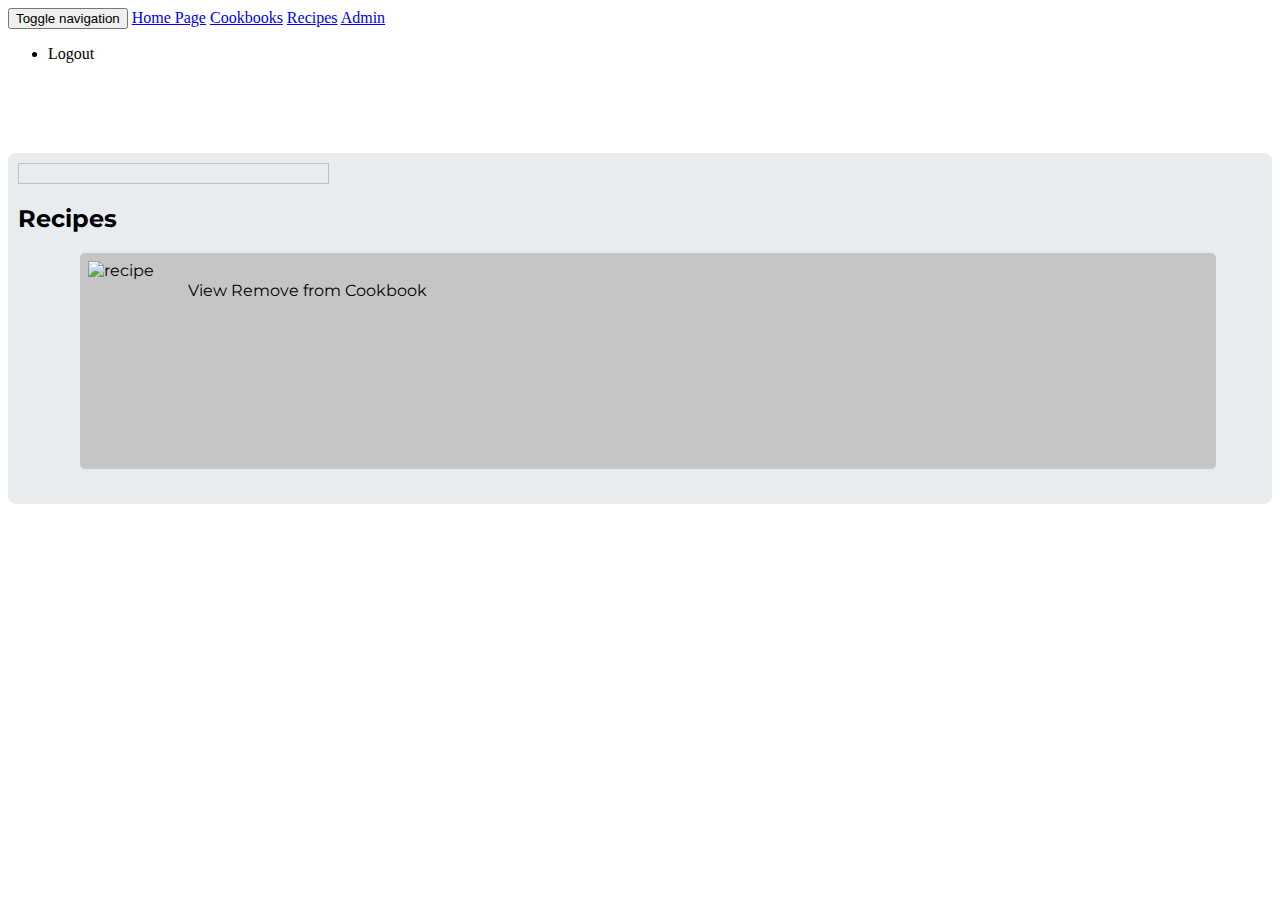
<file: Backend/src/main/resources/templates/cookbook.html>
<!DOCTYPE html>
<html xmlns:th="http://www.thymeleaf.org"
	xmlns:sec="http://www.thymeleaf.org/thymeleaf-extras-springsecurity3">
<head>
<meta charset="utf-8" />
<meta http-equiv="X-UA-Compatible" content="IE=edge" />
<meta name="viewport" content="width=device-width, initial-scale=1" />

<link rel="stylesheet" type="text/css"
	th:href="@{/webjars/bootstrap/3.3.7/css/bootstrap.min.css}" />


<title>Cookbook</title>
</head>
<style>
@import
	url("https://fonts.googleapis.com/css2?family=Montserrat:wght@300;400;500&display=swap")
	;

#main_container {
	font-family: "Montserrat", sans-serif;
	border-radius: 8px;
	margin-bottom: 3%;
	padding: 10px;
}
</style>
<body>
	<nav class="navbar navbar-inverse navbar-fixed-top">
		<div class="container">
			<div class="navbar-header">
				<button type="button" class="navbar-toggle collapsed"
					data-toggle="collapse" data-target="#navbar" aria-expanded="false"
					aria-controls="navbar">
					<span class="sr-only">Toggle navigation</span> <span
						class="icon-bar"></span> <span class="icon-bar"></span> <span
						class="icon-bar"></span>
				</button>
				<a class="navbar-brand" href="#" th:href="@{/}">Home Page</a> <a
					class="navbar-brand" href="#" th:href="@{/cookbooks}">Cookbooks</a>
				<a class="navbar-brand" href="#" th:href="@{/recipes}">Recipes</a> <a
					th:if="${#strings.equals(#authentication.principal.getAuthorities()[0], 'ROLE_ADMIN')}"
					class="navbar-brand" href="#" th:href="@{/admin}">Admin</a>
			</div>
			<div id="navbar" class="collapse navbar-collapse">
				<ul class="nav navbar-nav">
					<li sec:authorize="isAuthenticated()"><a th:href="@{/logout}">Logout</a></li>
				</ul>
			</div>
		</div>
	</nav>
	<br>
	<br>
	<div class="container" id="main_container"
		style="background-color: #e9ecef; margin-top: 3%;">
		<div id="top_info" style="display: flex;">
			<img th:src="${cookbook.imageUrl}" width="25%"
				style="margin-right: 3%;" />
			<div id="main_info">
				<h1 th:text="${cookbook.title}"></h1>
				<h2
					th:text="'By: ' + ${cookbook.userId.firstName} + ' ' + ${cookbook.userId.lastName}"
					style="font-size: 20px"></h2>
				<p th:text="${cookbook.description}" style="font-size: 20px"></p>
			</div>
		</div>
		<h2>Recipes</h2>
		<div th:each="recipe: ${cookbook.recipes}"
			style="display: flex; height: 200px; background-color: #c5c5c5; padding: 8px; border-radius: 5px; width: 90%; margin-left: 5%; margin-bottom: 2%;">
			<img th:src="${recipe.imageUrl}" alt="recipe"
				style="margin-right: 3%;">
			<div>
				<h2 th:text="${recipe.title}"></h2>
				<p th:text="${recipe.description}" style="font-weight: 500;"></p>
				<div style="margin-top: 3%;">
					<a th:href="@{/recipe/{id}(id=${recipe.id})}"
						class="btn btn-primary" role="button">View</a> <a
						th:if="${#authentication.principal.username == cookbook.userId.email}"
						th:href="@{/removeRecipeFromCookBook/info(recipeId=${recipe.id},cookbookId=${cookbook.id})}"
						class="btn btn-danger">Remove from Cookbook</a>
				</div>
			</div>
		</div>
	</div>
</body>
</html>
</file>
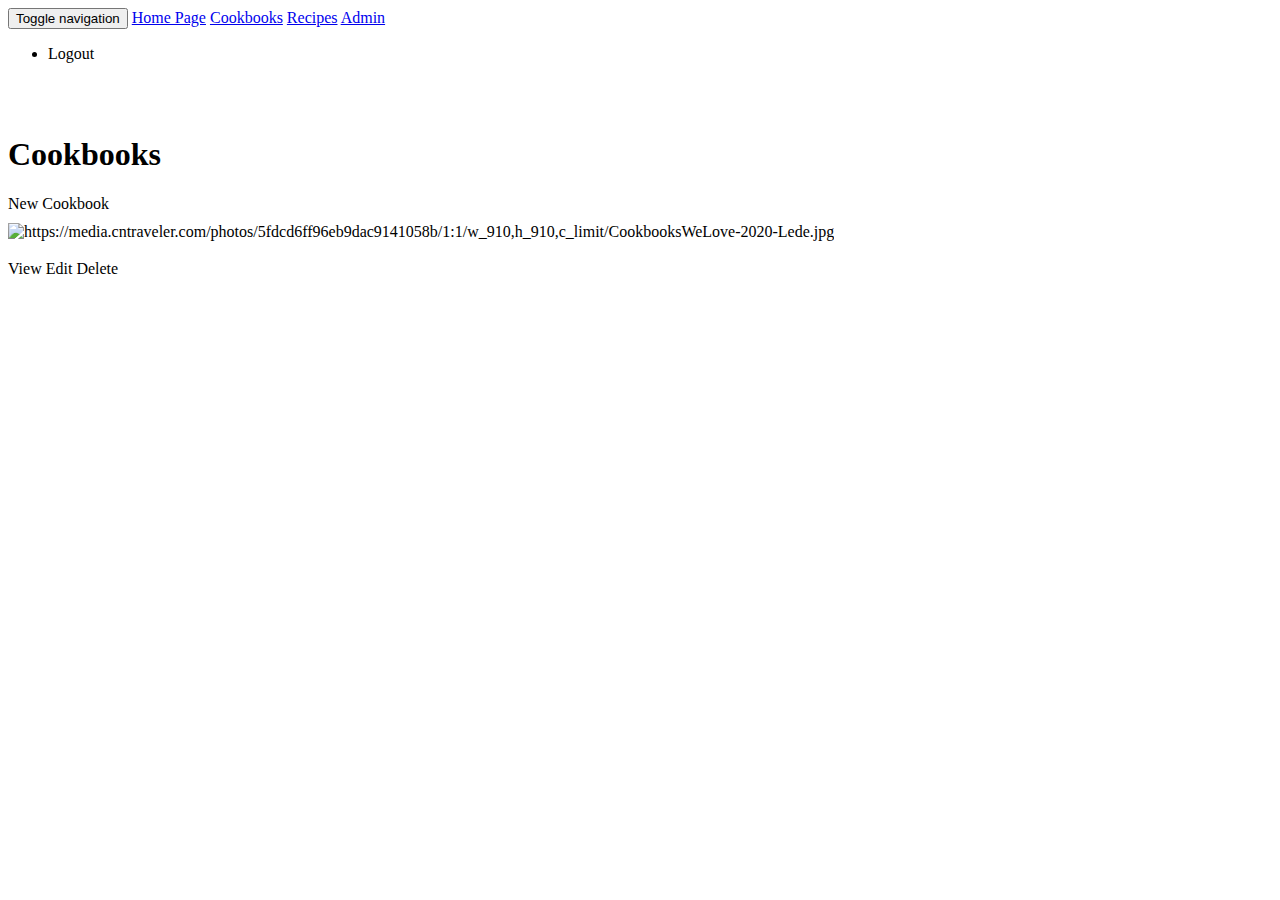
<file: Backend/src/main/resources/templates/cookbooks.html>
<!DOCTYPE html>
<html xmlns:th="http://www.thymeleaf.org"
	xmlns:sec="http://www.thymeleaf.org/thymeleaf-extras-springsecurity3">
<head>
<meta charset="utf-8" />
<meta http-equiv="X-UA-Compatible" content="IE=edge" />
<meta name="viewport" content="width=device-width, initial-scale=1" />

<link rel="stylesheet" type="text/css"
	th:href="@{/webjars/bootstrap/3.3.7/css/bootstrap.min.css}" />


<title>Cookbooks</title>
</head>
<body>
	<nav class="navbar navbar-inverse navbar-fixed-top">
		<div class="container">
			<div class="navbar-header">
				<button type="button" class="navbar-toggle collapsed"
					data-toggle="collapse" data-target="#navbar" aria-expanded="false"
					aria-controls="navbar">
					<span class="sr-only">Toggle navigation</span> <span
						class="icon-bar"></span> <span class="icon-bar"></span> <span
						class="icon-bar"></span>
				</button>
				<a class="navbar-brand" href="#" th:href="@{/}">Home Page</a> <a
					class="navbar-brand" href="#" th:href="@{/cookbooks}">Cookbooks</a>
				<a class="navbar-brand" href="#" th:href="@{/recipes}">Recipes</a> <a
					th:if="${#strings.equals(#authentication.principal.getAuthorities()[0], 'ROLE_ADMIN')}"
					class="navbar-brand" href="#" th:href="@{/admin}">Admin</a>
			</div>
			<div id="navbar" class="collapse navbar-collapse">
				<ul class="nav navbar-nav">
					<li sec:authorize="isAuthenticated()"><a th:href="@{/logout}">Logout</a></li>
				</ul>
			</div>
		</div>
	</nav>
	<br>
	<br>
	<div class="container my-2">

		<h1>Cookbooks</h1>
		<a th:href="@{/showNewCookbookForm}"
			class="btn btn-primary btn-sm mb-3">New Cookbook</a>
		<div style="height: 10px"></div>
		<div th:each="cookbook : ${listCookbooks}">
			<div class="col-sm-6 col-md-4">
				<div class="thumbnail">
					<img th:src="${cookbook.imageUrl}"
						alt="https://media.cntraveler.com/photos/5fdcd6ff96eb9dac9141058b/1:1/w_910,h_910,c_limit/CookbooksWeLove-2020-Lede.jpg">
					<div class="caption">
						<h3 th:text="${cookbook.title}"></h3>
						<p th:text="${cookbook.description}"></p>
						<p
							th:text="By + ' ' + ${cookbook.userId.firstName} + ' ' + ${cookbook.userId.lastName}"></p>
						<p>
							<a th:href="@{/cookbook/{id}(id=${cookbook.id})}" class="btn btn-primary" role="button">View</a> <a
								th:if="${#authentication.principal.username == cookbook.userId.email}"
								th:href="@{/showCookbookUpdateForm/{id}(id=${cookbook.id})}"
								class="btn btn-primary">Edit</a> <a
								th:if="${#authentication.principal.username == cookbook.userId.email}"
								th:href="@{/deleteCookbook/{id}(id=${cookbook.id})}"
								class="btn btn-danger">Delete</a>
						</p>
					</div>
				</div>
			</div>
		</div>
	</div>
</body>
</html>
</file>
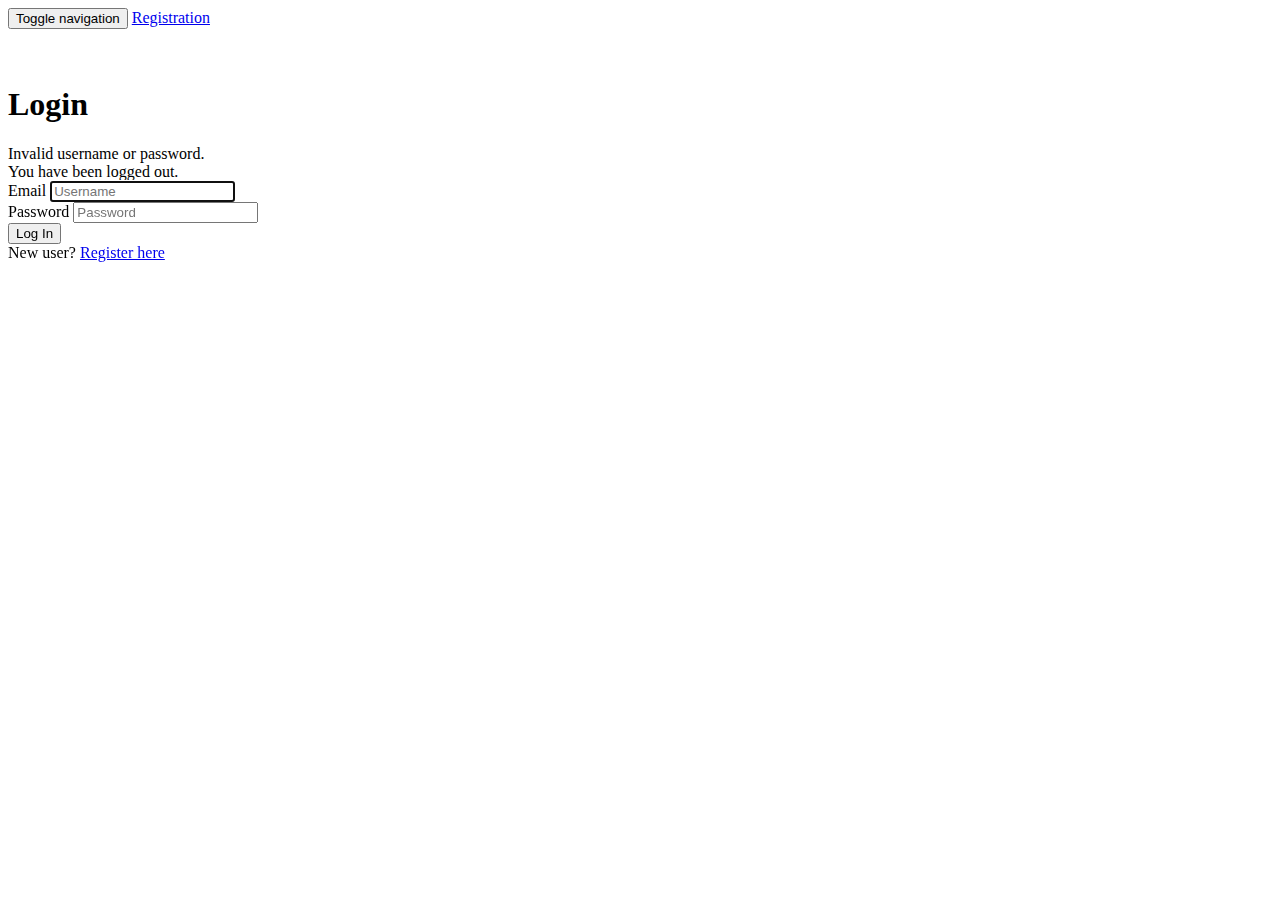
<file: Backend/src/main/resources/templates/login.html>
<!DOCTYPE html>
<html xmlns:th="http://www.thymeleaf.org">
<head>
<meta charset="utf-8" />
<meta http-equiv="X-UA-Compatible" content="IE=edge" />
<meta name="viewport" content="width=device-width, initial-scale=1" />
<link rel="stylesheet" type="text/css"
	th:href="@{/webjars/bootstrap/3.3.7/css/bootstrap.min.css}" />

<title>Login</title>
</head>
<body>

	<nav class="navbar navbar-inverse navbar-fixed-top">
		<div class="container">
			<div class="navbar-header">
				<button type="button" class="navbar-toggle collapsed"
					data-toggle="collapse" data-target="#navbar" aria-expanded="false"
					aria-controls="navbar">
					<span class="sr-only">Toggle navigation</span> <span
						class="icon-bar"></span> <span class="icon-bar"></span> <span
						class="icon-bar"></span>
				</button>
				<a class="navbar-brand" href="#" th:href="@{/registration}">Registration</a>
			</div>
		</div>
	</nav>
	<br>
	<br>

	<div class="container">

		<div class="row">
			<div class="col-md-6 col-md-offset-3">
				<h1>Login</h1>
				<form th:action="@{/login}" method="post">
					<div th:if="${param.error}">
						<div class="alert alert-danger">Invalid username or
							password.</div>
					</div>
					<div th:if="${param.logout}">
						<div class="alert alert-info">You have been logged out.</div>
					</div>
					<div class="form-group">
						<label for="username">Email</label> <input type="text"
							id="username" name="username" class="form-control"
							autofocus="autofocus" placeholder="Username" />
					</div>
					<div class="form-group">
						<label for="password">Password</label> <input type="password"
							id="password" name="password" class="form-control"
							placeholder="Password" />
					</div>
					<div class="form-group">
						<div class="row">
							<div class="col-sm-6 col-sm-offset-3">
								<input type="submit" name="login-submit" id="login-submit"
									class="form-control btn btn-primary" value="Log In" />
							</div>
						</div>
					</div>
					<div class="form-group">
						<span>New user? <a href="/" th:href="@{/registration}">Register
								here</a></span>
					</div>
				</form>
			</div>
		</div>
	</div>
	<script type="text/javascript"
		th:src="@{/webjars/jquery/3.2.1/jquery.min.js/}"></script>
	<script type="text/javascript"
		th:src="@{/webjars/bootstrap/3.3.7/js/bootstrap.min.js}"></script>

</body>
</html>
</file>
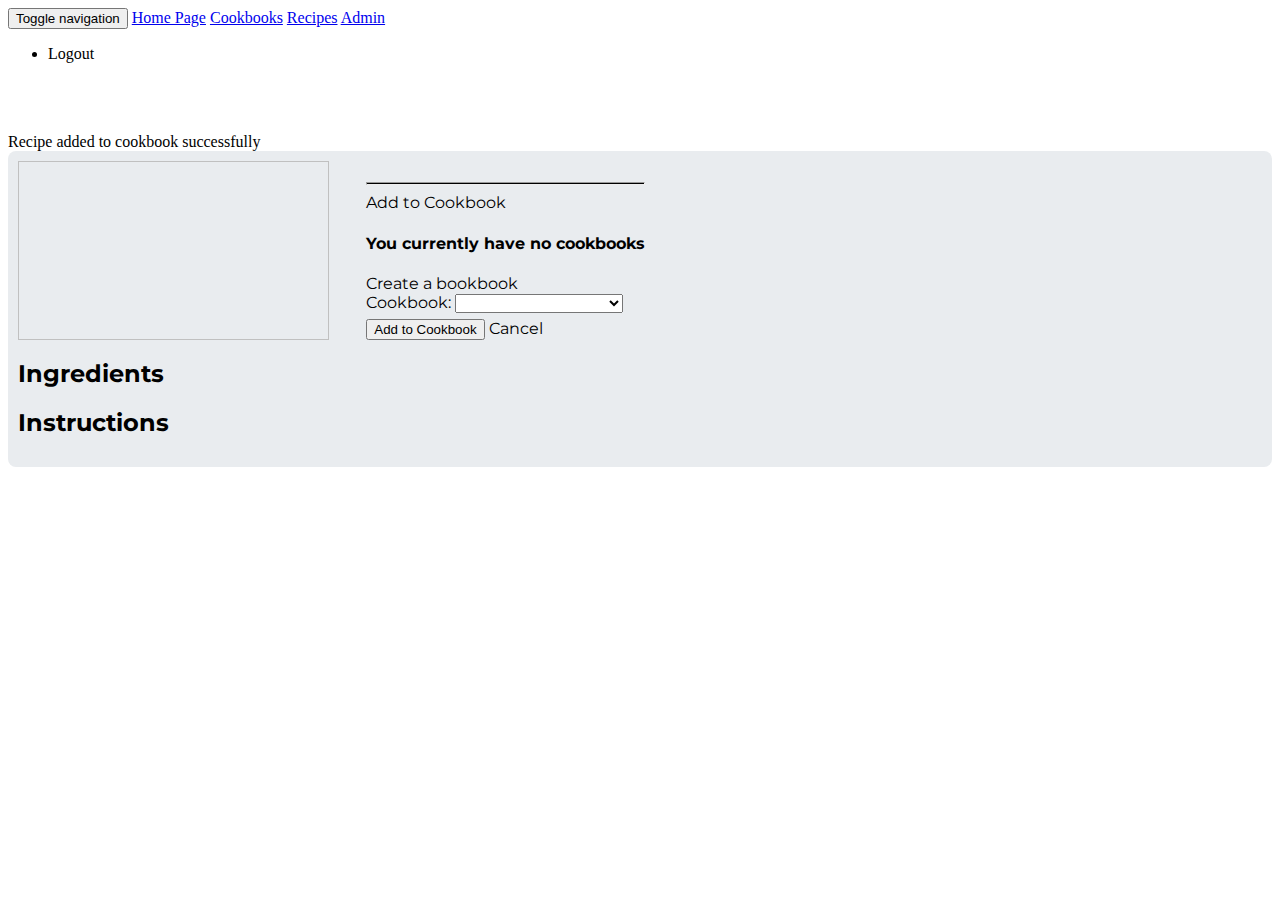
<file: Backend/src/main/resources/templates/recipe.html>
<!DOCTYPE html>
<html xmlns:th="http://www.thymeleaf.org"
	xmlns:sec="http://www.thymeleaf.org/thymeleaf-extras-springsecurity3">
<head>
<meta charset="utf-8" />
<meta http-equiv="X-UA-Compatible" content="IE=edge" />
<meta name="viewport" content="width=device-width, initial-scale=1" />

<link rel="stylesheet" type="text/css"
	th:href="@{/webjars/bootstrap/3.3.7/css/bootstrap.min.css}" />


<title>Recipe</title>
</head>
<style>
@import
	url("https://fonts.googleapis.com/css2?family=Montserrat:wght@300;400;500&display=swap")
	;

#main_container {
	font-family: "Montserrat", sans-serif;
	background-color: #e9ecef;
	border-radius: 8px;
	padding: 10px;
	margin-bottom: 3%;
}

#form_select {
	width: 60%;
	margin-bottom: 2%;
}

hr{
	background-color: black;
	height: 1px;
}
</style>
<body>
	<nav class="navbar navbar-inverse navbar-fixed-top">
		<div class="container">
			<div class="navbar-header">
				<button type="button" class="navbar-toggle collapsed"
					data-toggle="collapse" data-target="#navbar" aria-expanded="false"
					aria-controls="navbar">
					<span class="sr-only">Toggle navigation</span> <span
						class="icon-bar"></span> <span class="icon-bar"></span> <span
						class="icon-bar"></span>
				</button>
				<a class="navbar-brand" href="#" th:href="@{/}">Home Page</a> <a
					class="navbar-brand" href="#" th:href="@{/cookbooks}">Cookbooks</a>
				<a class="navbar-brand" href="#" th:href="@{/recipes}">Recipes</a> <a
					th:if="${#strings.equals(#authentication.principal.getAuthorities()[0], 'ROLE_ADMIN')}"
					class="navbar-brand" href="#" th:href="@{/admin}">Admin</a>
			</div>
			<div id="navbar" class="collapse navbar-collapse">
				<ul class="nav navbar-nav">
					<li sec:authorize="isAuthenticated()"><a th:href="@{/logout}">Logout</a></li>
				</ul>
			</div>
		</div>
	</nav>
	<br>
	<br>
	<br>
	<div th:if="${param.success}" class="container">
		<div class="alert alert-info" id="alert">Recipe added to
			cookbook successfully</div>
	</div>
	<div class="container" id="main_container">
		<div id="top_info" style="display: flex;">
			<img th:src="${recipe.imageUrl}" width="25%"
				style="margin-right: 3%;" />
			<div id="main_info">
				<h1 th:text="${recipe.title}"></h1>
				<h2
					th:text="'By: ' + ${recipe.userId.firstName} + ' ' + ${recipe.userId.lastName}"
					style="font-size: 20px"></h2>
				<p th:text="${recipe.description}" style="font-size: 20px"></p>
				<hr>
				<a th:if="${param.add == null and cookbooks.size() != 0}"
					th:href="@{?add}" class="btn btn-primary">Add to Cookbook</a>
				<div th:if="${cookbooks.size() == 0}">
					<h4>You currently have no cookbooks</h4>
					<a th:href="@{/showNewCookbookForm}" class="btn btn-primary">Create
						a bookbook</a>
				</div>
				<form th:if="${param.add}"
					th:action="@{/addToCookbook/{id}(id=${recipe.id})}" method="POST">
					<label for="cookbookId">Cookbook:</label> <select name="cookbookId"
						class="form-control" id="form_select">
						<option th:each="cookbook : ${cookbooks}"
							th:text="${cookbook.title}" th:value="${cookbook.id}"></option>
					</select>
					<div>
						<button type="submit" class="btn btn-info col-2">Add to
							Cookbook</button>
						<a th:if="${param.add}" th:href="@{/recipe/{id}(id=${recipe.id})}"
							class="btn btn-danger">Cancel</a>
					</div>
				</form>
			</div>
		</div>
		<h2>Ingredients</h2>
		<p th:text="${recipe.ingredients}"></p>
		<h2>Instructions</h2>
		<p th:text="${recipe.instructions}"></p>
	</div>
</body>
</html>
</file>
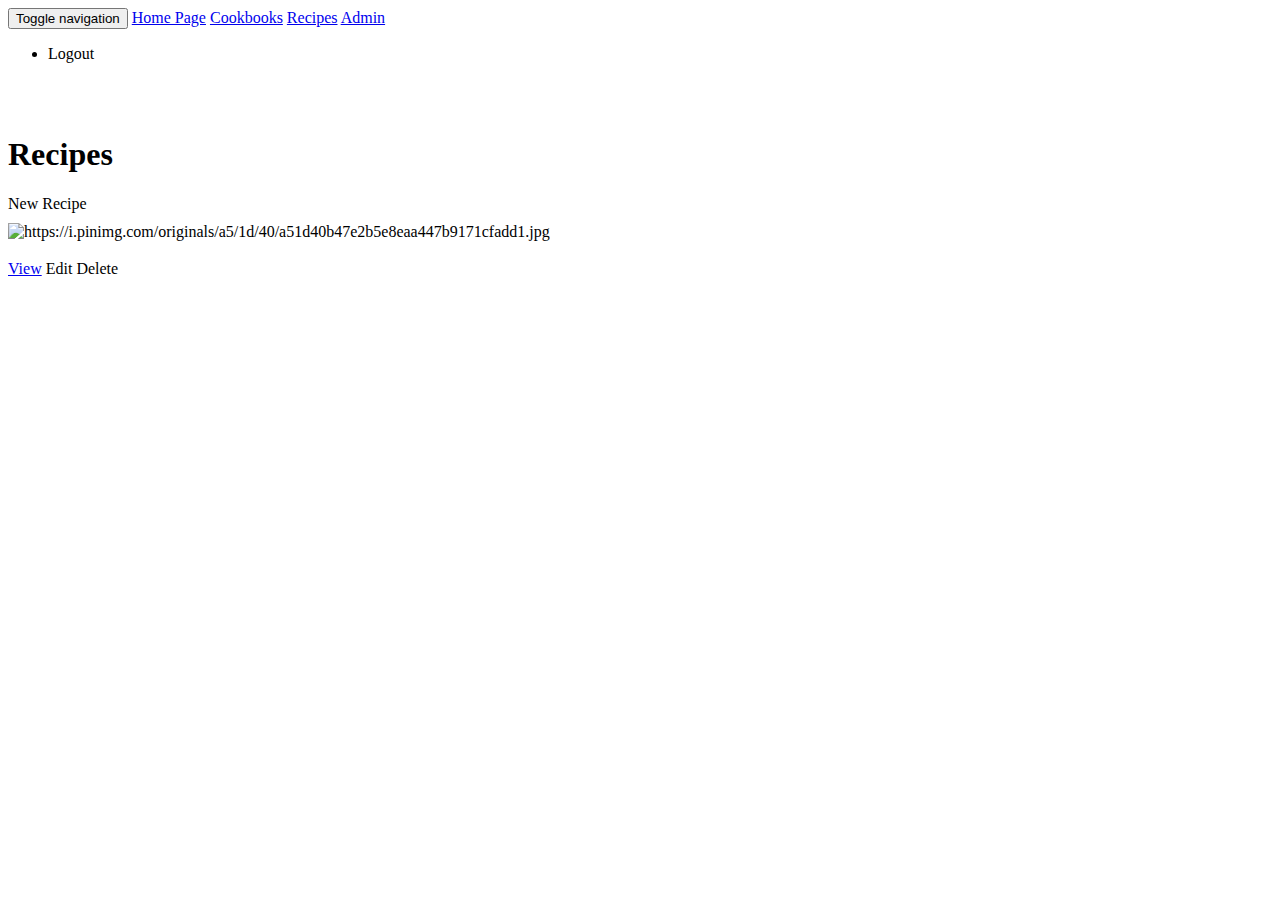
<file: Backend/src/main/resources/templates/recipes.html>
<!DOCTYPE html>
<html xmlns:th="http://www.thymeleaf.org"
	xmlns:sec="http://www.thymeleaf.org/thymeleaf-extras-springsecurity3">
<head>
<meta charset="utf-8" />
<meta http-equiv="X-UA-Compatible" content="IE=edge" />
<meta name="viewport" content="width=device-width, initial-scale=1" />

<link rel="stylesheet" type="text/css"
	th:href="@{/webjars/bootstrap/3.3.7/css/bootstrap.min.css}" />


<title>Recipes</title>
</head>
<body>
	<nav class="navbar navbar-inverse navbar-fixed-top">
		<div class="container">
			<div class="navbar-header">
				<button type="button" class="navbar-toggle collapsed"
					data-toggle="collapse" data-target="#navbar" aria-expanded="false"
					aria-controls="navbar">
					<span class="sr-only">Toggle navigation</span> <span
						class="icon-bar"></span> <span class="icon-bar"></span> <span
						class="icon-bar"></span>
				</button>
				<a class="navbar-brand" href="#" th:href="@{/}">Home Page</a> <a
					class="navbar-brand" href="#" th:href="@{/cookbooks}">Cookbooks</a>
				<a class="navbar-brand" href="#" th:href="@{/recipes}">Recipes</a> <a
					th:if="${#strings.equals(#authentication.principal.getAuthorities()[0], 'ROLE_ADMIN')}"
					class="navbar-brand" href="#" th:href="@{/admin}">Admin</a>
			</div>
			<div id="navbar" class="collapse navbar-collapse">
				<ul class="nav navbar-nav">
					<li sec:authorize="isAuthenticated()"><a th:href="@{/logout}">Logout</a></li>
				</ul>
			</div>
		</div>
	</nav>
	<br>
	<br>
	<div class="container my-2">

		<h1>Recipes</h1>
		<a th:href="@{/showNewRecipeForm}" class="btn btn-primary btn-sm mb-3">New
			Recipe</a>
		<div style="height: 10px"></div>
		<div th:each="recipe : ${listRecipes}">
			<div class="col-sm-6 col-md-4">
				<div class="thumbnail">
					<img th:src="${recipe.imageUrl}"
						alt="https://i.pinimg.com/originals/a5/1d/40/a51d40b47e2b5e8eaa447b9171cfadd1.jpg">
					<div class="caption">
						<h3 th:text="${recipe.title}"></h3>
						<p th:text="${recipe.description}"></p>
						<p
							th:text="By + ' ' + ${recipe.userId.firstName} + ' ' + ${recipe.userId.lastName}"></p>
						<p>
							<a href="#" class="btn btn-primary" role="button">View</a> <a
								th:if="${#authentication.principal.username == recipe.userId.email}"
								th:href="@{/showRecipeUpdateForm/{id}(id=${recipe.id})}"
								class="btn btn-primary">Edit</a> <a
								th:if="${#authentication.principal.username == recipe.userId.email}"
								th:href="@{/deleteRecipe/{id}(id=${recipe.id})}"
								class="btn btn-danger">Delete</a>
						</p>
					</div>
				</div>
			</div>
		</div>
	</div>
</body>
</html>
</file>
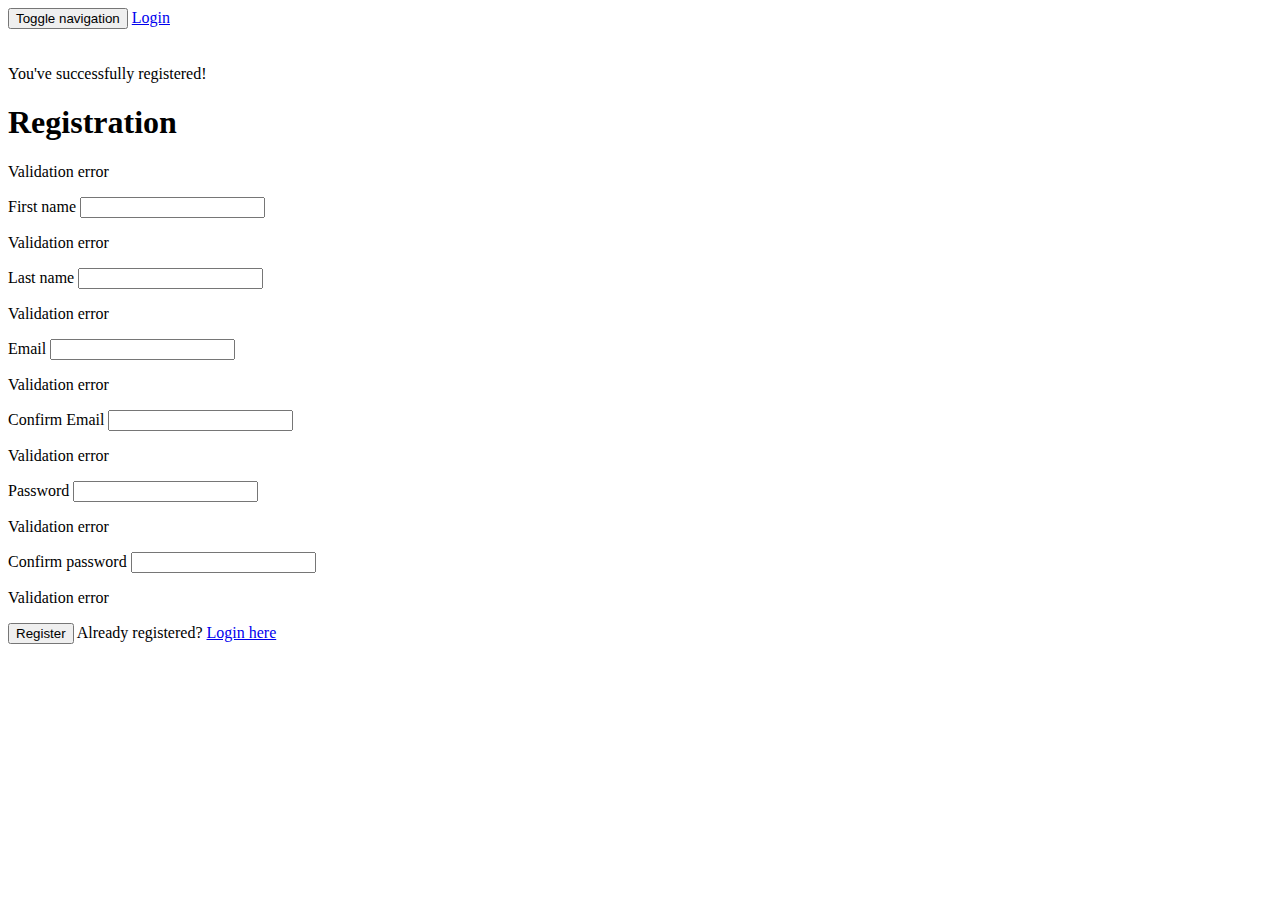
<file: Backend/src/main/resources/templates/registration.html>
<!DOCTYPE html>
<html xmlns:th="http://www.thymeleaf.org">
<head>
<meta charset="utf-8" />
<meta http-equiv="X-UA-Compatible" content="IE=edge" />
<meta name="viewport" content="width=device-width, initial-scale=1" />

<link rel="stylesheet" type="text/css"
	th:href="@{/webjars/bootstrap/3.3.7/css/bootstrap.min.css}" />

<title>User Registration</title>
</head>
<body>
	<nav class="navbar navbar-inverse navbar-fixed-top">
		<div class="container">
			<div class="navbar-header">
				<button type="button" class="navbar-toggle collapsed"
					data-toggle="collapse" data-target="#navbar" aria-expanded="false"
					aria-controls="navbar">
					<span class="sr-only">Toggle navigation</span> <span
						class="icon-bar"></span> <span class="icon-bar"></span> <span
						class="icon-bar"></span>
				</button>
				<a class="navbar-brand" href="#" th:href="@{/login}">Login</a>
			</div>
		</div>
	</nav>

	<br>
	<br>

	<div class="container">
		<div class="row">
			<div class="col-md-6 col-md-offset-3">

				<div th:if="${param.success}">
					<div class="alert alert-info">You've successfully registered!</div>
				</div>

				<h1>Registration</h1>
				<form th:action="@{/registration}" th:object="${user}" method="post">

					<p class="error-message" th:if="${#fields.hasGlobalErrors()}"
						th:each="error : ${#fields.errors('global')}" th:text="${error}">Validation
						error</p>

					<div class="form-group"
						th:classappend="${#fields.hasErrors('firstName')}? 'has-error':''">
						<label for="firstName" class="control-label">First name</label> 
						<input
							id="firstName" class="form-control" th:field="*{firstName}" />
						<p class="error-message"
							th:each="error: ${#fields.errors('firstName')}"
							th:text="${error}">Validation error</p>
					</div>
					<div class="form-group"
						th:classappend="${#fields.hasErrors('lastName')}? 'has-error':''">
						<label for="lastName" class="control-label">Last name</label> <input
							id="lastName" class="form-control" th:field="*{lastName}" />
						<p class="error-message"
							th:each="error : ${#fields.errors('lastName')}"
							th:text="${error}">Validation error</p>
					</div>
					<div class="form-group"
						th:classappend="${#fields.hasErrors('email')}? 'has-error':''">
						<label for="email" class="control-label">Email</label> <input
							id="email" class="form-control" th:field="*{email}" />
						<p class="error-message"
							th:each="error : ${#fields.errors('email')}" th:text="${error}">Validation
							error</p>
					</div>
					<div class="form-group"
						th:classappend="${#fields.hasErrors('confirmEmail')}? 'has-error':''">
						<label for="confirmEmail" class="control-label">Confirm
							Email</label> <input id="confirmEmail" class="form-control"
							th:field="*{confirmEmail}" />
						<p class="error-message"
							th:each="error : ${#fields.errors('confirmEmail')}"
							th:text="${error}">Validation error</p>
					</div>
					<div class="form-group"
						th:classappend="${#fields.hasErrors('password')}? 'has-error':''">
						<label for="password" class="control-label">Password</label> <input
							id="password" class="form-control" type="password"
							th:field="*{password}" />
						<p class="error-message"
							th:each="error : ${#fields.errors('password')}"
							th:text="${error}">Validation error</p>
					</div>
					<div class="form-group"
						th:classappend="${#fields.hasErrors('confirmPassword')}? 'has-error':''">
						<label for="confirmPassword" class="control-label">Confirm
							password</label> <input id="confirmPassword" class="form-control"
							type="password" th:field="*{confirmPassword}" />
						<p class="error-message"
							th:each="error : ${#fields.errors('confirmPassword')}"
							th:text="${error}">Validation error</p>
					</div>
					<div class="form-group">
						<button type="submit" class="btn btn-success">Register</button>
						<span>Already registered? <a href="/" th:href="@{/login}">Login
								here</a></span>
					</div>

				</form>
			</div>
		</div>
	</div>

	<script type="text/javascript"
		th:src="@{/webjars/jquery/3.2.1/jquery.min.js/}"></script>
	<script type="text/javascript"
		th:src="@{/webjars/bootstrap/3.3.7/js/bootstrap.min.js}"></script>
</body>
</html>
</file>
